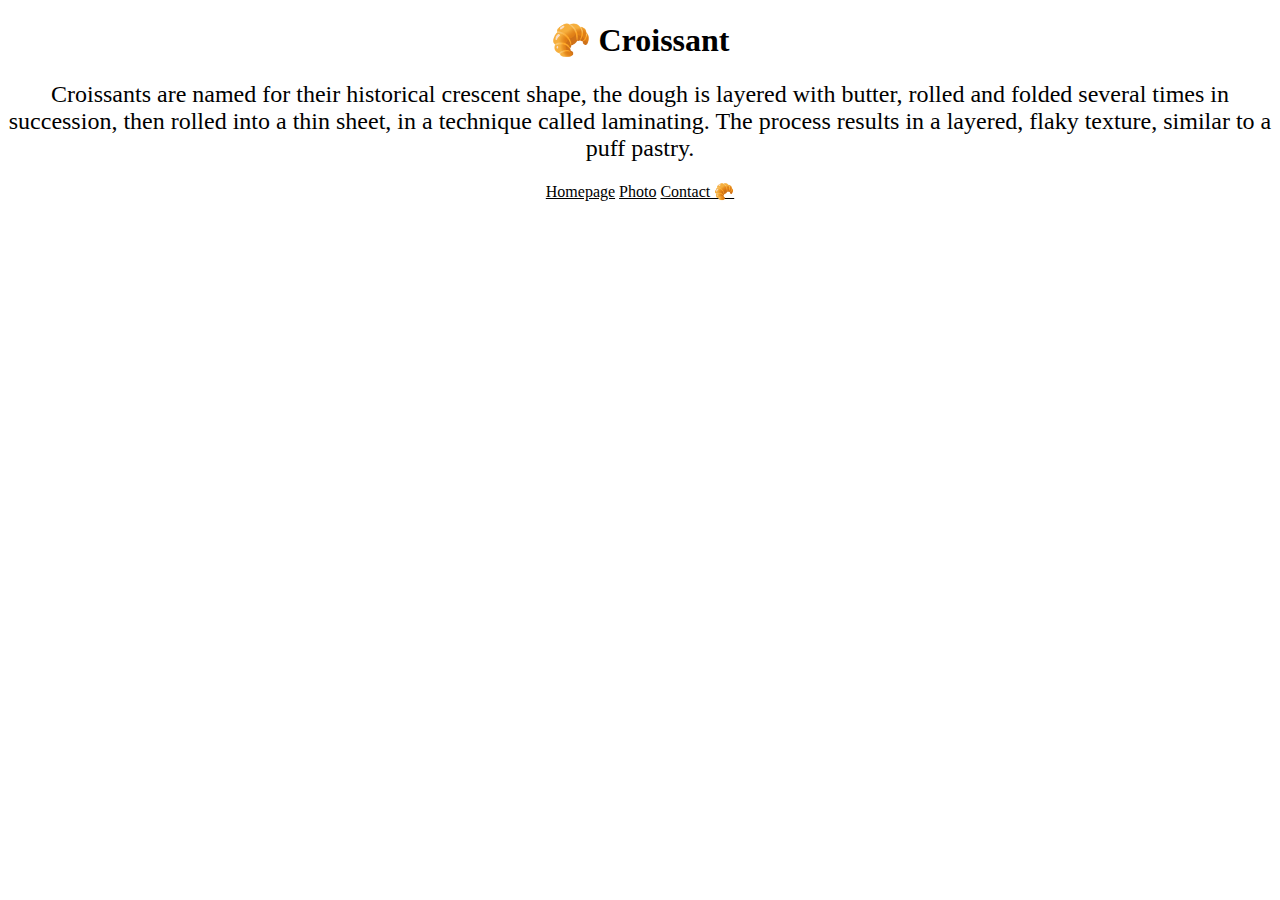
<file: index.html>
<!DOCTYPE html>
<html lang="en">
<head>
    <meta charset="UTF-8">
    <meta name="description"  content="This is a website about croissant." />
    <meta http-equiv="X-UA-Compatible" content="IE=edge">
    <meta name="viewport" content="width=device-width, initial-scale=1.0">
    <link rel="stylesheet" href="styles.css">
    <title>Croissant.com</title>
</head>
<body>
    <h1>🥐 Croissant</h1>
    <h2>Croissants are named for their historical crescent shape, the dough is layered with butter, rolled and folded several times in succession, then rolled into a thin sheet, in a technique called laminating. The process results in a layered, flaky texture, similar to a puff pastry.</h2>
    <div class="linking">
    <a href="/" title="how you navigate to the home page">Homepage</a>
    <a href="/photo.html" title="see photos of croissant">Photo</a>
    <a href="/contact.html" title="contact croissant.com here">Contact 🥐</a>
</div>
</body>
</html>
</file>
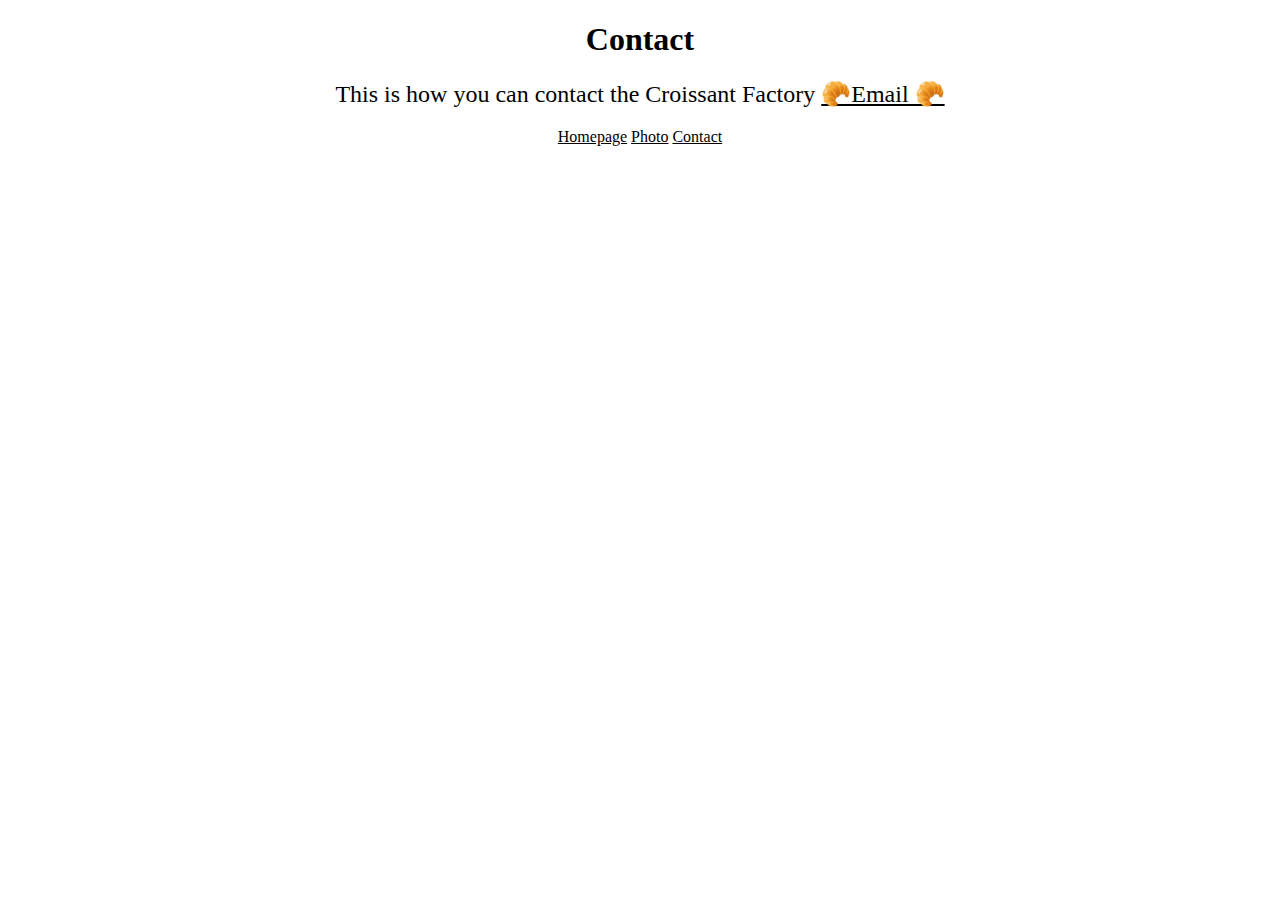
<file: contact.html>
<!DOCTYPE html>
<html lang="en">
<head>
    <meta charset="UTF-8">
    <meta http-equiv="X-UA-Compatible" content="IE=edge">
    <meta name="description"  content="This is croissant.com contact page." />
    <meta name="viewport" content="width=device-width, initial-scale=1.0">
    <link rel="stylesheet" href="styles.css">
    <title>Croissant.com Contact</title>
</head>
<body>
    <h1>
        Contact
    </h1>
    <h2>
    This is how you can contact the Croissant Factory
    <a href="mailto:croissants@croissantfactory.com" class="linking">🥐Email 🥐</a>
    </h2>
    <div class="linking">
        <a href="/" title="navigate back to homepage">Homepage</a>
        <a href="/photo.html" title="Croissant images">Photo</a>
        <a href="/contact.html" title="Contact page">Contact</a>
    </div>
    
</body>
</html>
</file>
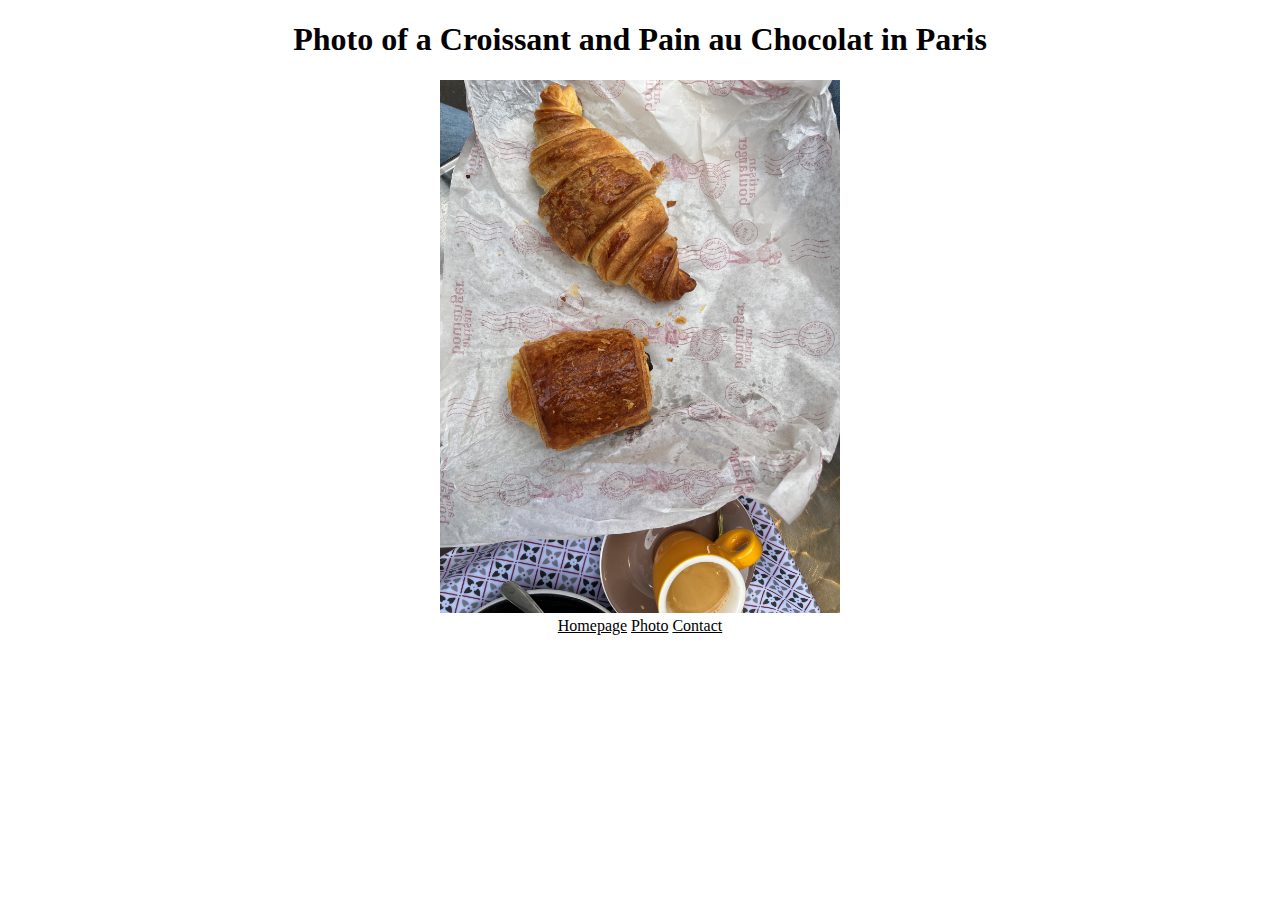
<file: photo.html>
<!DOCTYPE html>
<html lang="en">
<head>
    <meta charset="UTF-8">
    <meta http-equiv="X-UA-Compatible" content="IE=edge">
    <meta name="description"  content="This is a website with a photo of a croissant." />
    <meta name="viewport" content="width=device-width, initial-scale=1.0">
    <link rel="stylesheet" href="styles.css">
    <title>Croissant Photo</title>
</head>
<body>
    <h1>
        Photo of a Croissant and Pain au Chocolat in Paris
    </h1>
    <div class="linking">
    <img src="/images/croissant.jpg"  width="400px" alt="picture of a croissant">
    <div class="linking">
        <a href="/" title="navigate back to homepage">Homepage</a>
        <a href="/photo.html" title="go to see images of croissants">Photo</a>
        <a href="/contact.html" title="contact croissant.com">Contact</a>
    </div>
</div>
</body>
</html>
</file>
<file: styles.css>
h1{
    text-align: center;
}
h2{
    text-align: center;
    font-weight: lighter;
}
.linking{
    text-align: center;
}

a, a:hover, a:focus, a:active {
    text-decoration: underlined;
    color: inherit;
}
</file>
